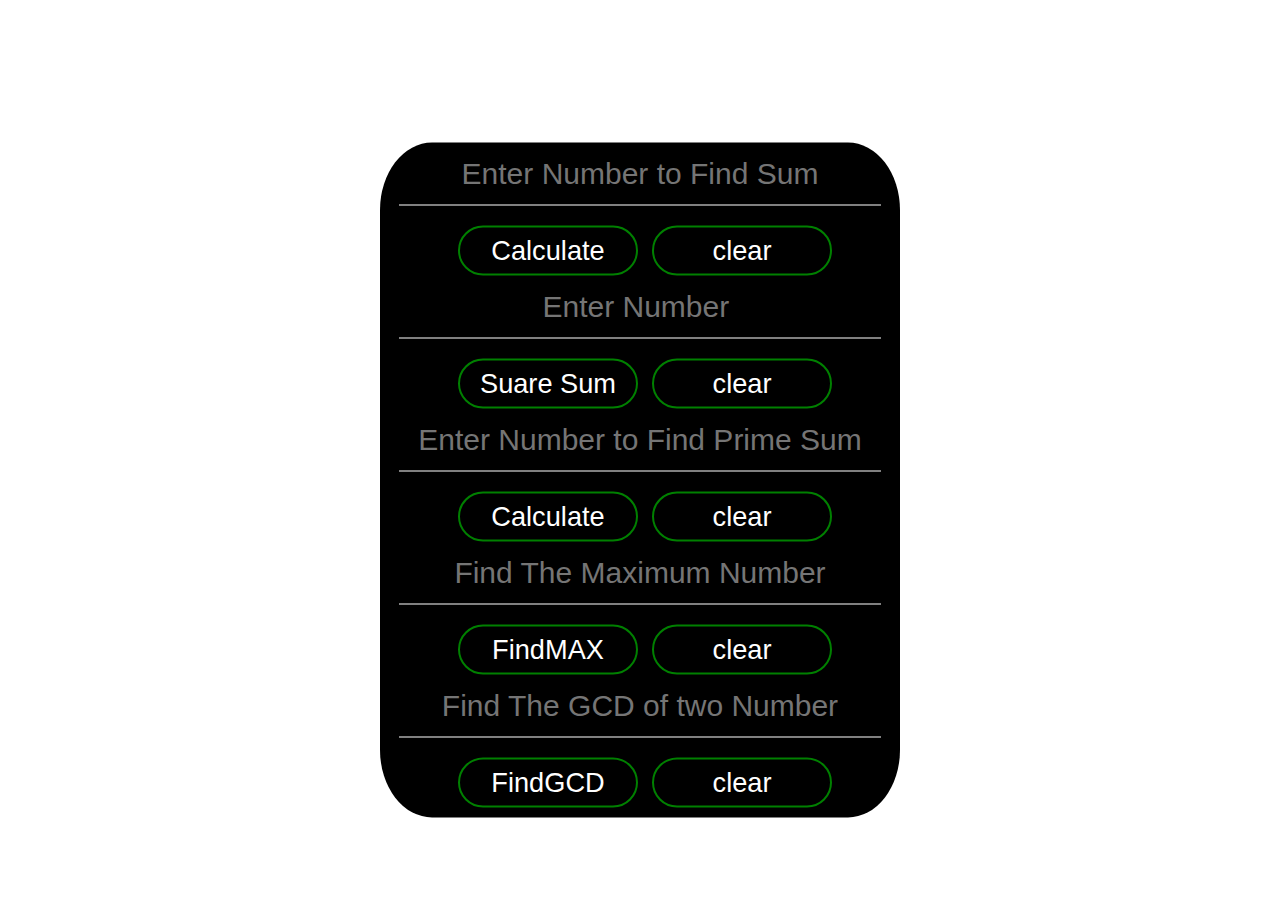
<file: index.html>
<!DOCTYPE html>
<html lang="en">
<head>
    <meta charset="UTF-8">
    <meta name="viewport" content="width=device-width, initial-scale=1.0">
    <title>Question 1-5</title>
    <link rel="stylesheet" href="style.css">
</head>
<body>
    <div class="sk1">
    <div class="sk">
        <form action="../loggedin/index.html">
			<input type="text" placeholder="Enter Number to Find Sum" class="logininput findSum" required>
			<input type="button"class="loginbutton" value="Calculate" onclick="findsum();" required>
            <input type="reset" value="clear" class="loginbutton" required>
            
            <input type="text" placeholder="Enter Number " class="logininput sumOfSquare" required>
			<input type="button"class="loginbutton" value="Suare Sum" onclick="sumOfSquare();" required>
            <input type="reset" value="clear" class="loginbutton" required>
            
            <input type="text" placeholder="Enter Number to Find Prime Sum" class="logininput findPrimeSum" required>
			<input type="button"class="loginbutton" value="Calculate" onclick="findPrimeSum();" required>
            <input type="reset" value="clear" class="loginbutton" required>
            
            <input type="text" placeholder="Find The Maximum Number" class="logininput findMax" required>
			<input type="button"class="loginbutton" value="FindMAX" onclick="findMax();" required>
            <input type="reset" value="clear" class="loginbutton" required>
            
            <input type="text" placeholder="Find The GCD of two Number" class="logininput findGCD" required>
			<input type="button"class="loginbutton" value="FindGCD" onclick="findGCD();" required>
			<input type="reset" value="clear" class="loginbutton" required>
            </form>
            </div>
    </div>
    <script src="index.js"></script>
</body>
</html>
</file>
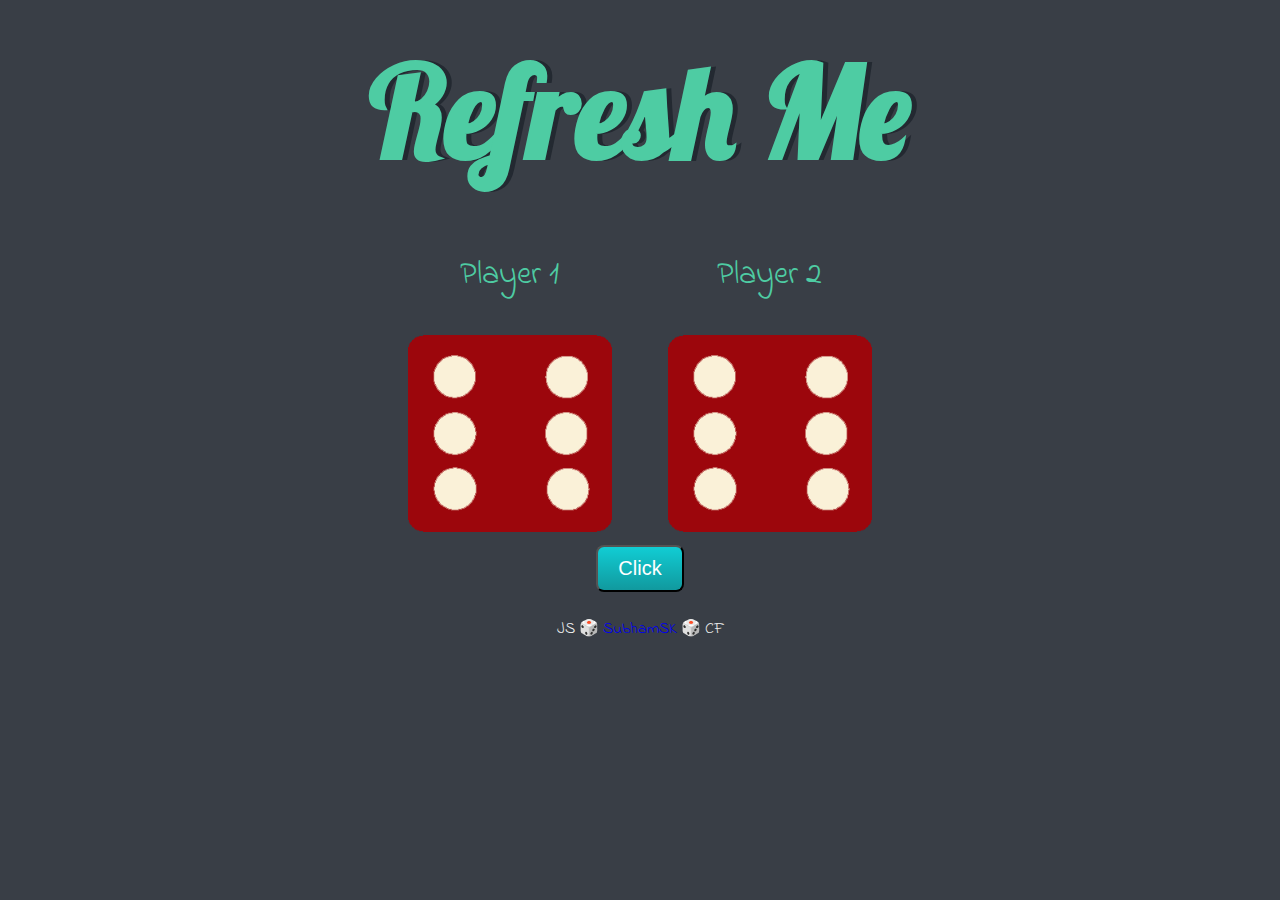
<file: responsive/dicee.html>
<!DOCTYPE html>
<html lang="en" dir="ltr">
  <head>
    <meta charset="utf-8">
    <title>Dicee</title>
    <link rel="stylesheet" href="styles.css">
    <link href="https://fonts.googleapis.com/css?family=Indie+Flower|Lobster" rel="stylesheet">

    <script src="index.js"></script>

  </head>
  <body>

    <div class="container">
      <h1>Refresh Me</h1>

      <div class="dice">
        <p class="p1">Player 1</p>
        <img class="img1" src="images/dice6.png">
      </div>

      <div class="dice">
        <p class="p2">Player 2</p>
        <img class="img2" src="images/dice6.png">
      </div><br>
      <button class="btn" onclick="run();">Click</button>
    </div>

  </body>

  <footer>
    JS 🎲 <a href="../subham/index.html">SubhamSK</a> 🎲 CF
  </footer>
</html>
</file>
<file: style.css>
body {
  margin: 0;
}
.sk {
  min-width: 520px;
  max-width: 520px;
  min-height: 675px;
  max-height: 700px;
  margin: 30px 0px;
  background-color: black;
  border-radius: 10%;
  position: absolute;
  top: 50%;
  left: 50%;
  transform: translate(-50%, -50%);
  text-align: center;
}

.logininput {
  outline: none;
  font-size: 30px;
  padding: 14px 16px;
  width: 450px;
  margin: 0px auto 20px;
  background: transparent;
  border: none;
  border-bottom: 1px solid #fff;
  color: #fff;
  display: inline-block;
  text-align: center;
}
.loginbutton {
  outline: none;
  color: white;
  background: none;
  border: 2px solid green;
  font-size: 1.7rem;
  font-weight: 100;
  width: 180px;
  padding: 4px 20px;
  margin-left: 10px;
  height: 50px;
  border-radius: 25px;
}
.loginbutton:hover {
  color: white;
  font-size: 1.7rem;
  font-weight: 600;
  background-color: green;
}
</file>
<file: responsive/styles.css>
.container {
  width: 70%;
  margin: auto;
  text-align: center;
}

.dice {
  text-align: center;
  display: inline-block;
}

body {
  background-color: #393e46;
}

h1 {
  margin: 30px;
  font-family: "Lobster", cursive;
  text-shadow: 5px 0 #232931;
  font-size: 8rem;
  color: #4ecca3;
}

p {
  font-size: 2rem;
  color: #4ecca3;
  font-family: "Indie Flower", cursive;
}

img {
  width: 80%;
}

footer {
  margin-top: 2%;
  color: #eeeeee;
  text-align: center;
  font-family: "Indie Flower", cursive;
}
a {
  text-decoration: none;
}
a:visited {
  margin-top: 5%;
  color: #eeeeee;
  text-align: center;
  font-family: "Indie Flower", cursive;
}
.btn {
  margin-top: 5px;
  background: #11cdd4;
  background-image: -webkit-linear-gradient(top, #11cdd4, #11999e);
  background-image: -moz-linear-gradient(top, #11cdd4, #11999e);
  background-image: -ms-linear-gradient(top, #11cdd4, #11999e);
  background-image: -o-linear-gradient(top, #11cdd4, #11999e);
  background-image: linear-gradient(to bottom, #11cdd4, #11999e);
  -webkit-border-radius: 8;
  -moz-border-radius: 8;
  border-radius: 8px;
  font-family: "Montserrat", sans-serif;
  color: #ffffff;
  font-size: 20px;
  padding: 10px 20px 10px 20px;
  text-decoration: none;
}
.btn:hover {
  background: #30e3cb;
  background-image: -webkit-linear-gradient(top, #30e3cb, #2bc4ad);
  background-image: -moz-linear-gradient(top, #30e3cb, #2bc4ad);
  background-image: -ms-linear-gradient(top, #30e3cb, #2bc4ad);
  background-image: -o-linear-gradient(top, #30e3cb, #2bc4ad);
  background-image: linear-gradient(to bottom, #30e3cb, #2bc4ad);
  text-decoration: none;
}
</file>
